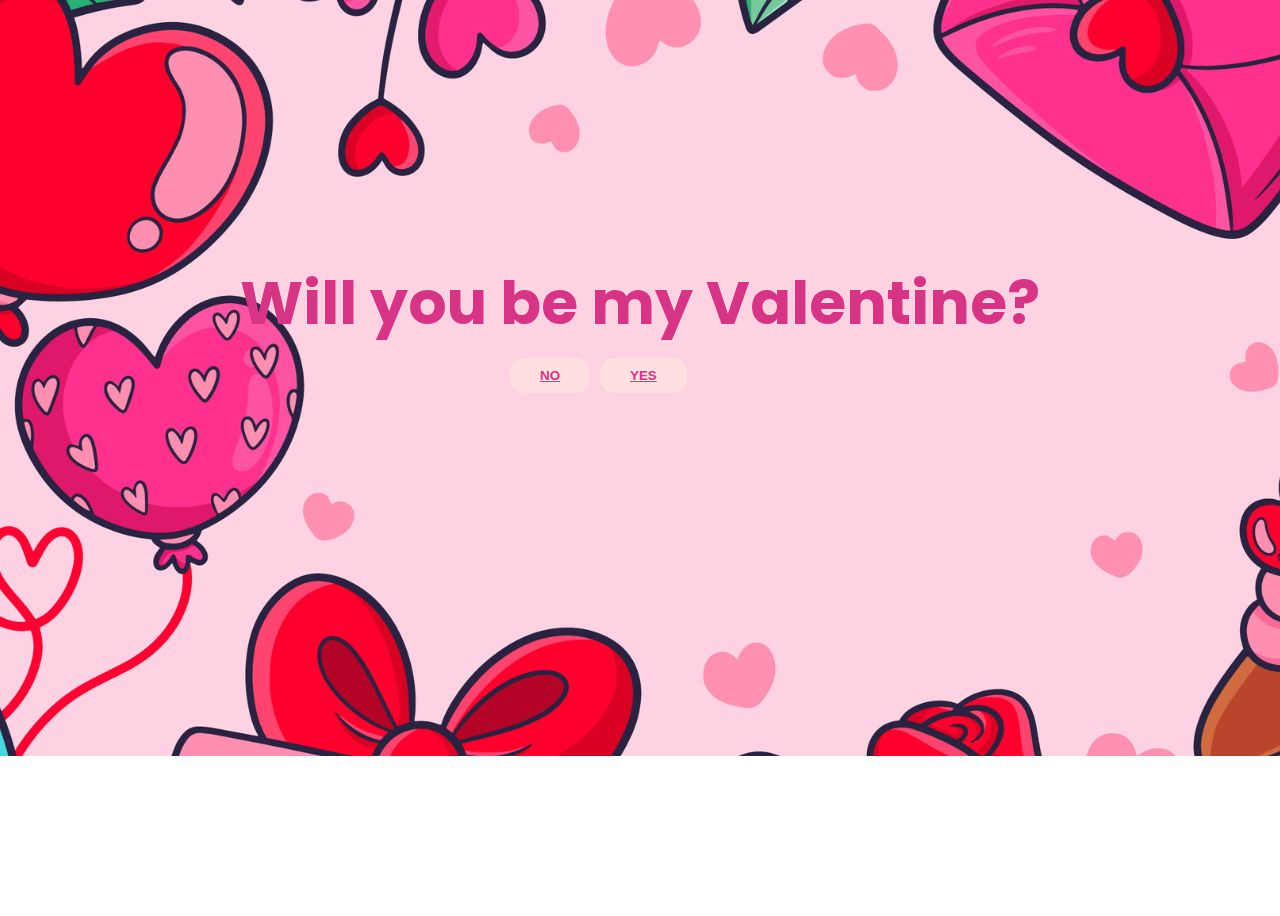
<file: index.html>
<!DOCTYPE html>
<html lang="en">
<head>
    <meta charset="UTF-8">
    <meta http-equiv="X-UA-Compatible" content="IE=edge">
    <meta name="viewport" content="width=device-width, initial-scale=1.0">
    <link rel="stylesheet" href="https://use.fontawesome.com/releases/v5.6.3/css/all.css" integrity="sha384-UHRtZLI+pbxtHCWp1t77Bi1L4ZtiqrqD80Kn4Z8NTSRyMA2Fd33n5dQ8lWUE00s/" crossorigin="anonymous">
    <title>For miloveee</title>
    <link rel="stylesheet" href="milove.css">
</head>
<body>
    <div class="app">
            <h2> Will you be my Valentine?</h2>

            <div class="buttonGroup">
                <button><a id="yes" href="yes.html" class="button--yes">YES</button>
                <button class="button--no">NO</button>
            </div>

    <script src="./app.js"></script>
</body>
</html>
</file>
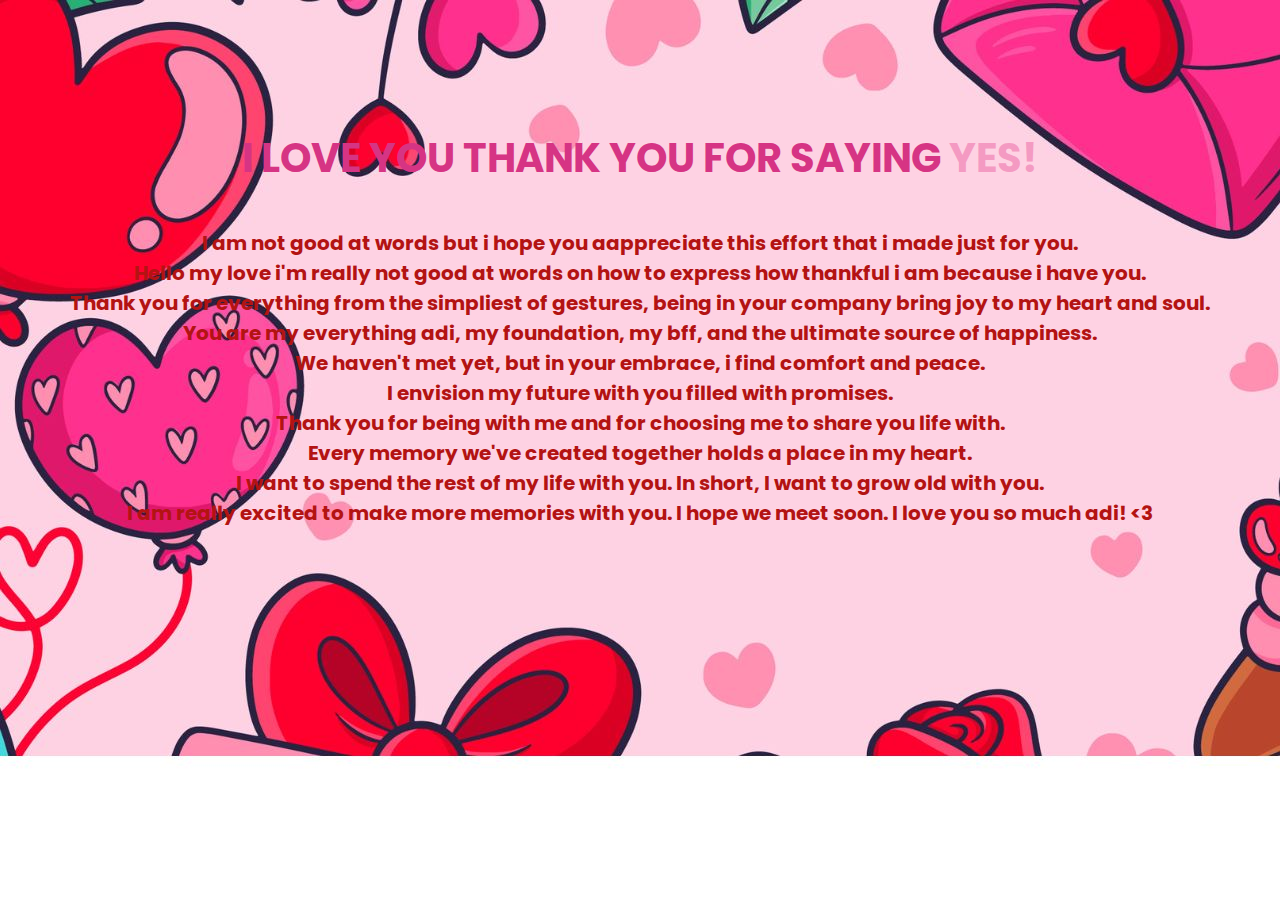
<file: yes.html>
<!DOCTYPE html>
<html lang="en">
<head>
    <meta charset="UTF-8">
    <meta http-equiv="X-UA-Compatible" content="IE=edge">
    <title>HE SAID YES!</title>
    <link rel="stylesheet" href="milove.css">
</head>
<body>
    <div class="container">
        <div class="yes">
            <h3> I LOVE YOU THANK YOU FOR SAYING <span>YES!</span> </h3>
            <p> I am not good at words but i hope you aappreciate this effort that i made just for you. 
               <br> Hello my love i'm really not good at words on how to express how thankful i am because i have you.
<br>Thank you for everything from the simpliest of gestures, being in your company bring joy to my heart and soul.
<br>You are my everything adi, my foundation, my bff, and the ultimate source of happiness.
<br>We haven't met yet, but in your embrace, i find comfort and peace. 
<br>I envision my future with you filled with promises.
<br>Thank you for being with me and for choosing me to share you life with.
<br>Every memory we've created together holds a place in my heart.
<br>I want to spend the rest of my life with you. In short, I want to grow old with you.
<br>I am really excited to make more memories with you. I hope we meet soon. I love you so much adi! <3


            </p>
        </div>
    </div>
</body>
</html>
</file>
<file: milove.css>
@import url('https://fonts.googleapis.com/css2?family=Poppins:wght@400;500;600;700&family=Ubuntu:wght@400;500;700&display=swap');

html{
    background: url("laloves/valentines.jpg");
    font-family: 'Poppins', sans-serif;
}
body {
    overflow: hidden;
}
h2{
    color: #D63484;
    font-size: 60px;
    display: block;
    position: absolute;
    margin-top: 250px;
}
.app{
    width: 100%;
    height: 100vh;
    display: flex;
    justify-content: center;
}
.buttonGroup{
    margin-top: 150px;
}
button{
    position: absolute;  
    display: flex;  
    cursor: pointer;
    margin: 0 50px;
    margin-top: 200px;
    padding: 10px 30px;
    background-color: #FFDFDF;
    border: none;
    border-radius: 15px;
    color: #D63484;
    font-weight: bold;
}
.button--no{
    right: 50%;
    position: relative;
}

#yes{color: #D63484;
    left: 50%;    
}

h3{
    color: #D63484;
    font-size: 40px;
    padding-top: 7%;
    text-align: center;
}
p{
    font-size: 20px;
    text-align: center;
    color: #B31312;
    font-weight: bold;
    margin-top: 10px;
}
span{
    color: #f49ac2;
}
</file>
